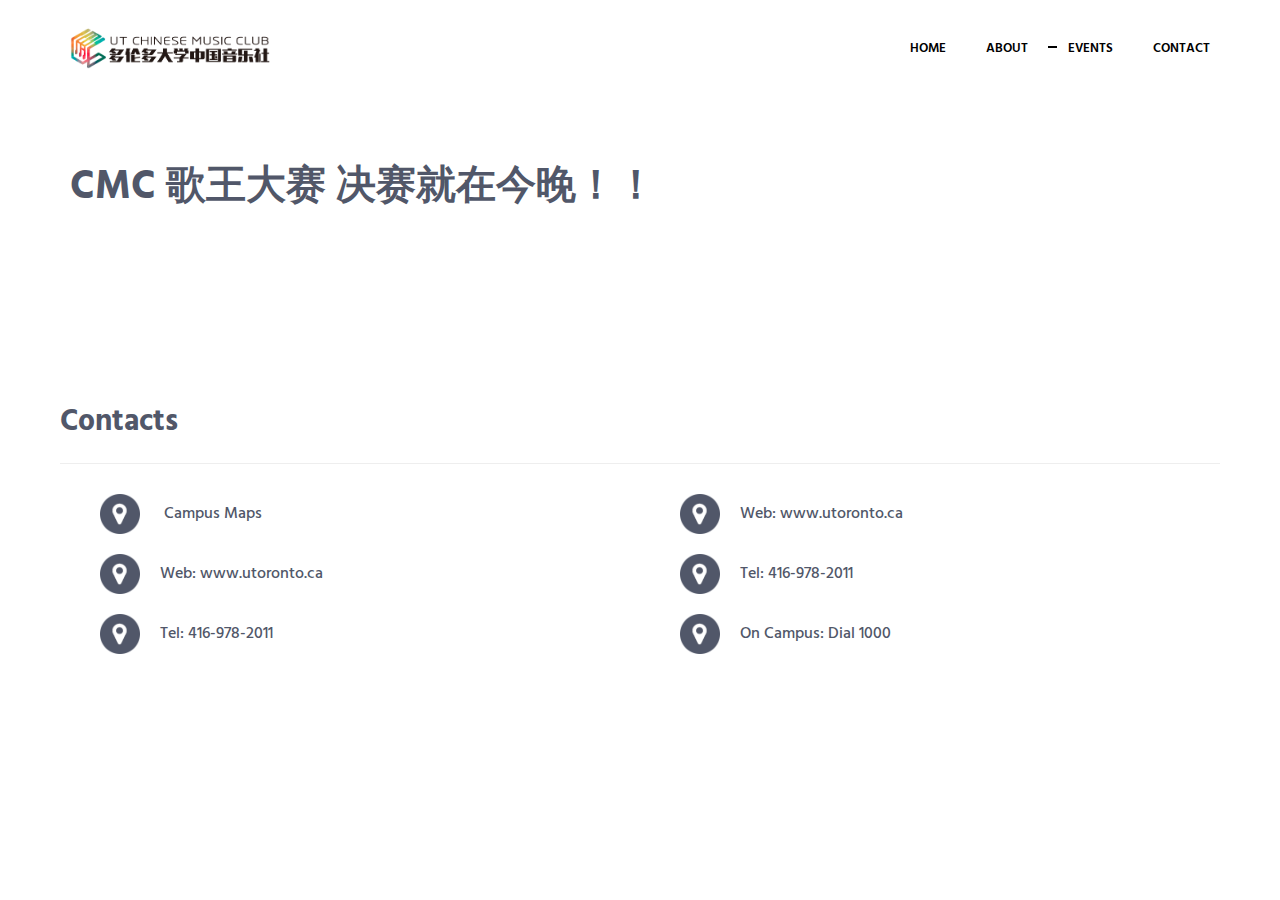
<file: eventDetail.html>
<!DOCTYPE html>
<html lang="en" class="no-js">
	<head>
		<meta charset="utf-8"/>
		<title>Chinese Music Club</title>
		<meta http-equiv="X-UA-Compatible" content="IE=edge">
        <meta content="width=device-width, initial-scale=1" name="viewport"/>
        <meta content="" name="description"/>
        <meta content="" name="author"/>

        <!-- GLOBAL MANDATORY STYLES -->
        <link href="http://fonts.googleapis.com/css?family=Hind:300,400,500,600,700" rel="stylesheet" type="text/css">
        <link href="vendor/simple-line-icons/simple-line-icons.min.css" rel="stylesheet" type="text/css"/>
        <link href="vendor/bootstrap/css/bootstrap.min.css" rel="stylesheet" type="text/css"/>

        <!-- PAGE LEVEL PLUGIN STYLES -->
        <link href="css/animate.css" rel="stylesheet">
        <link href="vendor/swiper/css/swiper.min.css" rel="stylesheet" type="text/css"/>

        <!-- THEME STYLES -->
        <link href="css/layout.css" rel="stylesheet" type="text/css"/>
        <link rel="stylesheet" href="css/audioplayer.css" />

        <!-- Favicon -->
        <link rel="shortcut icon" href="favicon.ico"/>


  </head>

	<body>
		<header class="header navbar-fixed-top">
				<!-- Navbar -->
				<nav class="navbar" role="navigation">
						<div class="container">
								<!-- Brand and toggle get grouped for better mobile display -->
								<div class="menu-container">
										<button type="button" class="navbar-toggle" data-toggle="collapse" data-target=".nav-collapse">
												<span class="sr-only">Toggle navigation</span>
												<span class="toggle-icon"></span>
										</button>

										<!-- Logo -->
										<div class="logo">
												<a class="logo-wrap" href="index.html">
														<img class="logo-img logo-img-main" src="images/logo.png" alt="Asentus Logo">
														<img class="logo-img logo-img-active" src="images/logo.png" alt="Asentus Logo">
												</a>
										</div>
										<!-- End Logo -->
								</div>

								<!-- Collect the nav links, forms, and other content for toggling -->
								<div class="collapse navbar-collapse nav-collapse">
										<div class="menu-container">
												<ul class="navbar-nav navbar-nav-right">
														<li class="nav-item"><a class="nav-item-child nav-item-hover " href="index.html">Home</a></li>
														<li class="nav-item"><a class="nav-item-child nav-item-hover" href="index.html">About</a></li>
														<li class="nav-item"><a class="nav-item-child nav-item-hover active">Events</a></li>
														<li class="nav-item"><a class="nav-item-child nav-item-hover" href="#ContactRedirect">Contact</a></li>
												</ul>
										</div>
								</div>
								<!-- End Navbar Collapse -->
						</div>
				</nav>
				<!-- Navbar -->
		</header>
		<!--========== END HEADER ==========-->

		<div class="content-lg container" >
			<h1>CMC 歌王大赛 决赛就在今晚！！</h1>
		</div>

	<!-- Contacts -->

				<div id="ContactRedirect" class="contacts" >
					<a name="contact"></a>
							<p><h2>Contacts</h2><hr>
								<div class="contacts-block" id="contacts-left">
								<ul><li class="contacts-address"><img src="img/widgets/gmap-pin.png">
									<a href="http://map.utoronto.ca/" title="Campus Maps">Campus Maps</a></li>
									<li> <img src="img/widgets/gmap-pin.png"><a href="/" title="U of T Homepage">Web: www.utoronto.ca </a></li>
									<li> <img src="img/widgets/gmap-pin.png">Tel: 416-978-2011</li>
								</ul>
								</div>
							<div class="contacts-block" id="contacts-left">
								<ul><li> <img src="img/widgets/gmap-pin.png"><a href="/" title="U of T Homepage">Web: www.utoronto.ca </a></li>
									<li> <img src="img/widgets/gmap-pin.png">Tel: 416-978-2011</li>
									<li> <img src="img/widgets/gmap-pin.png">On Campus: Dial 1000</li>
								</ul>
							</div>
				</div>
	<!-- End Contacts -->



	</body>
</file>
<file: css/layout.css>
@charset "UTF-8";
/*----------------------------------------------------------------------

	MASTER STYLESHEET

	Project:        Metronic "Asentus" Frontend Freebie - Responsive HTML Template Based On Twitter Bootstrap 3.3.4
	Version:        1.0
	Author:         KeenThemes
	Primary use:    Corporate, Business Themes.
	Email:			support@keenthemes.com
	Follow: 		http://www.twitter.com/keenthemes
	Like: 			http://www.facebook.com/keenthemes
	Website:		http://www.keenthemes.com
	Premium:		Premium Metronic Admin Theme: http://themeforest.net/item/metronic-responsive-admin-dashboard-template/4021469?ref=keenthemes

-----------------------------------------------------------------------*/
/* eg: @include user-select(none); */
/* eg: @include rotate(45deg); */
/* eg: @include translate3d(0,0,0); */
/* eg: @include border-radius(3px); */
/*------------------------------------------------------------------
  	[The "base.scss" contains basic default element styles
  		(colors, typography, margins & padding).]
------------------------------------------------------------------*/
@import url("http://fonts.googleapis.com/css?family=Lato:100,300,400,700,900,400italic");

html {
  overflow-x: hidden;
}

html, html a, body {
  -webkit-font-smoothing: antialiased;
}

body {
  font-family: Hind, sans-serif;
}

p {
  font-size: 15px;
  font-weight: 400;
  font-family: Hind, sans-serif;
  color: #a6a7aa;
  line-height: 1.4;
  margin-bottom: 15px;
}

em,
li,
li a {
  font-size: 16px;
  font-weight: 500;
  font-family: Hind, sans-serif;
  color: #515769;
}

a {
  font-family: Hind, sans-serif;
  color: #81848f;
  outline: 0;
}

a:focus, a:hover, a:active {
  outline: 0;
  color: #999caa;
  text-decoration: none;
}

.link {
  position: relative;
  font-size: 13px;
  font-weight: 600;
  font-family: Hind, sans-serif;
  text-transform: uppercase;
}

.link:after {
  position: absolute;
  top: 8px;
  right: -15px;
  width: 9px;
  height: 2px;
  background: #17bed2;
  content: " ";
}

span {
  font-size: 14px;
  font-weight: 400;
  font-family: Hind, sans-serif;
  color:  #FFFFFF;
}

h1, h2, h3, h4, h5, h6 {
  font-weight: 700;
  font-family: Hind, sans-serif;
  color: #515769;
  line-height: 1.4;
  margin: 0 0 15px;
}

h1 > a, h2 > a, h3 > a, h4 > a, h5 > a, h6 > a {
  color: #515769;
}

h1 > a:hover, h2 > a:hover, h3 > a:hover, h4 > a:hover, h5 > a:hover, h6 > a:hover {
  color: #999caa;
  text-decoration: none;
}

h1 > a:focus, h2 > a:focus, h3 > a:focus, h4 > a:focus, h5 > a:focus, h6 > a:focus {
  text-decoration: none;
}

h1 {
  font-size: 40px;
}

h2 {
  font-size: 30px;
}

h3 {
  font-size: 22px;
}

h4 {
  font-size: 22px;
}

::selection {
  color: #fff;
  background: #17bed2;
  text-shadow: none;
}

::-webkit-selection {
  color: #fff;
  background: #17bed2;
  text-shadow: none;
}

::-moz-selection {
  color: #fff;
  background: #17bed2;
  text-shadow: none;
}

:active,
:focus {
  outline: none;
}

/* Section Seperator */
.section-seperator {
  border-bottom: 1px solid #edf0f2;
}

/* Content Wrapper Link */
.content-wrapper-link {
  position: absolute;
  top: 0;
  left: 0;
  right: 0;
  bottom: 0;
  display: block;
  z-index: 3;
  text-decoration: none;
}

/*------------------------------------------------------------------
  	[Blockquote]
------------------------------------------------------------------*/
.blockquote {
  position: relative;
  font-size: 17px;
  font-weight: 400;
  font-family: Hind, sans-serif;
  color: #a6a7aa;
  line-height: 1.4;
  border-left: none;
  margin-left: 20px;
}

.blockquote:before {
  position: absolute;
  top: 0;
  left: -20px;
  font-size: 60px;
  display: inline-block;
  color: #17bed2;
  content: '“';
}

/*------------------------------------------------------------------
  	[Button]
------------------------------------------------------------------*/
.btn-theme {
  position: relative;
  display: inline-block;
  line-height: 1.4;
  text-align: center;
  background-image: none;
  border-style: solid;
  white-space: nowrap;
  vertical-align: middle;
  -ms-touch-action: manipulation;
  touch-action: manipulation;
  cursor: pointer;
  -webkit-user-select: none;
  -moz-user-select: none;
  -ms-user-select: none;
  user-select: none;
}

.btn-theme:focus, .btn-theme:active:focus, .btn-theme.active:focus, .btn-theme.focus, .btn-theme:active.focus, .btn-theme.active.focus {
  outline: none;
}

.btn-theme:hover {
  transition-duration: 300ms;
  transition-property: all;
  transition-timing-function: cubic-bezier(0.7, 1, 0.7, 1);
}

.btn-theme:hover, .btn-theme:focus, .btn-theme.focus {
  text-decoration: none;
}

.btn-theme:active, .btn-theme.active {
  background-image: none;
  outline: 0;
}

.btn-theme.disabled, .btn-theme[disabled],
fieldset[disabled] .btn-theme {
  cursor: not-allowed;
  box-shadow: none;
  opacity: .65;
  pointer-events: none;
}

.btn-white-brd {
  color: #fff;
  background: transparent;
  border-color: rgba(255, 255, 255, 0.3);
  border-width: 1px;
}

.btn-white-brd:hover, .btn-white-brd:focus, .btn-white-brd.focus {
  color: #515769;
  background: #fff;
  border-color: transparent;
}

.btn-default-bg {
  color: #515769;
  background: #f3f4f5;
  border-color: transparent;
  border-width: 0;
}

.btn-default-bg:hover, .btn-default-bg:focus, .btn-default-bg.focus {
  color: #fff;
  background: #17bed2;
  border-color: transparent;
}

.btn-base-bg {
  color: #fff;
  background: #17bed2;
  border-color: transparent;
  border-width: 0;
}

.btn-base-bg:hover, .btn-base-bg:focus, .btn-base-bg.focus {
  color: #fff;
  background: #63cbd7;
  border-color: transparent;
}

.btn-theme-sm {
  font-size: 13px;
  font-weight: 600;
  padding: 15px 30px;
}

/*------------------------------------------------------------------
  	[Pricing]
------------------------------------------------------------------*/
.pricing {
  padding: 70px 45px;
  background: #fff;
  margin-top: 50px;
}

@media (max-width: 768px) {
  .pricing {
    margin-top: 0;
  }
}

.pricing.pricing-active {
  padding-top: 110px;
  padding-bottom: 110px;
  margin-top: 10px;
}

@media (max-width: 768px) {
  .pricing.pricing-active {
    margin-top: 0;
  }
}

.pricing .pricing-icon {
  display: block;
  font-size: 30px;
  color: #999caa;
  margin-bottom: 30px;
}

.pricing .pricing-list-item {
  position: relative;
  font-size: 13px;
  color: #81848f;
  padding-left: 20px;
  margin-bottom: 10px;
}

.pricing .pricing-list-item:before {
  position: absolute;
  top: 7px;
  left: 0;
  width: 9px;
  height: 2px;
  background: #17bed2;
  content: " ";
  margin-right: 10px;
}

/*------------------------------------------------------------------
  	[Promo Section]
------------------------------------------------------------------*/
@media (max-width: 991px) {
  .promo-section .promo-section-col {
    padding-top: 100px;
    padding-bottom: 100px;
  }
}

@media (min-width: 992px) {
  .promo-section {
    position: relative;
    height: 400px;
  }
  .promo-section .promo-section-col {
    width: 45%;
  }
  .promo-section .promo-section-img-left {
    position: absolute;
    top: 0;
    right: 50%;
  }
  .promo-section .promo-section-img-right {
    position: absolute;
    top: 0;
    left: 50%;
  }
  .promo-section .ver-center {
    display: table;
    height: 400px;
  }
  .promo-section .ver-center-aligned {
    display: table-cell;
    vertical-align: middle;
  }
}

/*------------------------------------------------------------------
  	[Service]
------------------------------------------------------------------*/
.service {
  background: #fff;
  padding: 50px;
}

.service .service-element,
.service .service-info {
  -webkit-transform: translate3d(0, 0, 0);
  -moz-transform: translate3d(0, 0, 0);
  transform: translate3d(0, 0, 0);
  transition-duration: 300ms;
  transition-property: all;
  transition-timing-function: cubic-bezier(0.7, 1, 0.7, 1);
}

.service .service-icon {
  display: block;
  font-size: 30px;
  color: #999caa;
  margin-bottom: 30px;
}

.service:hover .service-element {
  opacity: 0;
  -webkit-transform: translate3d(0, -100%, 0);
  -moz-transform: translate3d(0, -100%, 0);
  transform: translate3d(0, -100%, 0);
  transition-duration: 300ms;
  transition-property: all;
  transition-timing-function: cubic-bezier(0.7, 1, 0.7, 1);
}

.service:hover .service-info {
  -webkit-transform: translate3d(0, -30%, 0);
  -moz-transform: translate3d(0, -30%, 0);
  transform: translate3d(0, -30%, 0);
  transition-duration: 300ms;
  transition-property: all;
  transition-timing-function: cubic-bezier(0.7, 1, 0.7, 1);
}

/*------------------------------------------------------------------
  	[Work]
------------------------------------------------------------------*/
.work {
  position: relative;
}

.work .work-overlay {
  position: relative;
}

.work .work-overlay:before {
  position: absolute;
  top: 0;
  left: 0;
  width: 100%;
  height: 100%;
  background: transparent;
  content: " ";
  transition-duration: 300ms;
  transition-property: all;
  transition-timing-function: cubic-bezier(0.7, 1, 0.7, 1);
}

.work .work-content {
  position: absolute;
  left: 0;
  bottom: 0;
  opacity: 0;
  padding: 25px;
  -webkit-transform: translate3d(0, 20px, 0);
  -moz-transform: translate3d(0, 20px, 0);
  transform: translate3d(0, 20px, 0);
  transition-duration: 300ms;
  transition-property: all;
  transition-timing-function: cubic-bezier(0.7, 1, 0.7, 1);
}

.work:hover .work-overlay:before {
  background: rgba(0, 0, 0, 0.5);
  transition-duration: 300ms;
  transition-property: all;
  transition-timing-function: cubic-bezier(0.7, 1, 0.7, 1);
}

.work:hover .work-content {
  opacity: 1;
  -webkit-transform: translate3d(0, 0, 0);
  -moz-transform: translate3d(0, 0, 0);
  transform: translate3d(0, 0, 0);
  transition-duration: 300ms;
  transition-property: all;
  transition-timing-function: cubic-bezier(0.7, 1, 0.7, 1);
}

/*------------------------------------------------------------------
  	[Footer]
------------------------------------------------------------------*/
.footer {
  background: url(../img/1920x1080/03.jpg) no-repeat;
  background-size: cover;
  background-position: center center;
}

.footer .footer-seperator {
  border-bottom: 1px solid rgba(255, 255, 255, 0.2);
}

.footer .footer-list {
  margin-bottom: 0;
}

.footer .footer-list-item {
  color: #cbd3e1;
  margin-bottom: 25px;
}

.footer .footer-list-link {
  color: #cbd3e1;
}

.footer .footer-list-link:hover {
  color: #fff;
}

.footer .footer-input {
  background: rgba(0, 0, 0, 0.15);
}

.footer .footer-logo {
  width: 85px;
  height: auto;
}

/*------------------------------------------------------------------
  	[Header]
------------------------------------------------------------------*/
/* Fixed Top */
.navbar-fixed-top .navbar-collapse {
  max-height: 100%;
}
.header {
  background: #fff;
}
/* Navbar */
.header .navbar {
  margin-bottom: 0;
  border-bottom: 1px solid rgba(255, 255, 255, 0.2);
  transition-duration: 300ms;
  transition-property: all;
  transition-timing-function: cubic-bezier(0.7, 1, 0.7, 1);
}

/* Navbar Toggle */
.header .navbar-toggle {
  width: 25px;
  height: 25px;
  border: none;
  padding: 0;
  margin: 35px 0;
}

.header .navbar-toggle .toggle-icon {
  position: relative;
  width: 21px;
  height: 1px;
  display: inline-block;
  background: #515769;
  transition-duration: 300ms;
  transition-property: all;
  transition-timing-function: cubic-bezier(0.7, 1, 0.7, 1);
}

.header .navbar-toggle .toggle-icon:before, .header .navbar-toggle .toggle-icon:after {
  position: absolute;
  left: 0;
  background: #515769;
  content: " ";
}

.header .navbar-toggle .toggle-icon:before {
  width: 10px;
  height: 1px;
  bottom: 10px;
  -webkit-transform: rotate(0);
  -moz-transform: rotate(0);
  transform: rotate(0);
  transition-duration: 300ms;
  transition-property: all;
  transition-timing-function: cubic-bezier(0.7, 1, 0.7, 1);
}

.header .navbar-toggle .toggle-icon:after {
  width: 16px;
  height: 1px;
  top: -5px;
  -webkit-transform: rotate(0);
  -moz-transform: rotate(0);
  transform: rotate(0);
  transition-duration: 300ms;
  transition-property: all;
  transition-timing-function: cubic-bezier(0.7, 1, 0.7, 1);
}

.header .navbar-toggle:hover .toggle-icon {
  background: #000;
  transition-duration: 300ms;
  transition-property: all;
  transition-timing-function: cubic-bezier(0.7, 1, 0.7, 1);
}

.header .navbar-toggle:hover .toggle-icon:before, .header .navbar-toggle:hover .toggle-icon:after {
  width: 21px;
  height: 1px;
  background: #000;
  transition-duration: 300ms;
  transition-property: all;
  transition-timing-function: cubic-bezier(0.7, 1, 0.7, 1);
}

.header .navbar-toggle:hover .toggle-icon.is-clicked {
  background: rgba(81, 87, 105, 0);
}

/* Navbar Logo */
.header .logo {
  width: 100px;
  height: 100px;
  float: left;
  max-height: 95px;
  line-height: 65px;
}

.header .logo-wrap {
  display: inline-block;
  padding: 15px 0;
}

.header .logo-wrap:focus, .header .logo-wrap:hover {
  text-decoration: none;
}

.header .logo-img {
  display: inline-block;
  width:200%;
  height: auto;
  max-width: 200%;
  max-height: 200%;
  vertical-align: middle;
}

.header .logo-img-main {
  display: inline-block;
  transition-duration: 400ms;
  transition-property: all;
  transition-timing-function: cubic-bezier(0.7, 1, 0.7, 1);
}

.header .logo-img-active {
  display: none;
  transition-duration: 400ms;
  transition-property: all;
  transition-timing-function: cubic-bezier(0.7, 1, 0.7, 1);
}

/* Navbar */
.header .navbar-nav {
  padding-left: 0;
  margin-bottom: 0;
  list-style: none;
}

/* Nav */
.header .nav-item {
  position: relative;
  display: block;
}

.header .nav-item:last-child .nav-item-child {
  padding-right: 0;
}

.header .nav-item .nav-item-hover.active:after {
  opacity: 1;
  transition-duration: 400ms;
  transition-property: all;
  transition-timing-function: cubic-bezier(0.7, 1, 0.7, 1);
}

.header .nav-item:hover .nav-item-hover:after {
  opacity: 1;
  transition-duration: 400ms;
  transition-property: all;
  transition-timing-function: cubic-bezier(0.7, 1, 0.7, 1);
}

.header .nav-item-child {
  position: relative;
  display: block;
  font-size: 13px;
  font-weight: 600;
  font-family: Hind, sans-serif;
  color: #000;
  text-transform: uppercase;
  line-height: 55px;
  padding: 20px;
  transition-duration: 300ms;
  transition-property: all;
  transition-timing-function: cubic-bezier(0.7, 1, 0.7, 1);
}

.header .nav-item-hover {
  position: relative;
}

.header .nav-item-hover:after {
  position: absolute;
  top: 45px;
  left: 0;
  width: 9px;
  height: 2px;
  background: #000;
  opacity: 0;
  content: " ";
  transition-duration: 400ms;
  transition-property: all;
  transition-timing-function: cubic-bezier(0.7, 1, 0.7, 1);
}

/* Media Queries below 991px */
@media (max-width: 991px) {
  /* Bootstrap collapse of navigation with a maximum width: 991px
    (Change it to any breakpoint you want to be collapsed) */
  .header {
    background: #fff;
  }
  .header .navbar-toggle {
    display: block;
  }
  .header .navbar-collapse.collapse {
    display: none !important;
  }
  .header .navbar-collapse.collapse.in {
    display: block !important;
  }
  .header .nav-collapse {
    padding-left: 0;
    padding-right: 0;
  }
  .header .navbar-nav {
    margin: 0;
    float: none;
  }
  .header .navbar-nav .nav-item {
    float: none;
  }
  /* Menu Container */
  .header .menu-container:before, .header .menu-container:after {
    content: " ";
    display: table;
  }
  .header .menu-container:after {
    clear: both;
  }
  /* Logo */
  .header .logo .logo-img-main {
    display: none;
  }
  .header .logo .logo-img-active {
    display: inline-block;
  }
  /* Navbar Nav */
  .header .nav-item-child {
    color: #515769;
    line-height: 1.4;
    padding: 12px 12px 12px 15px;
  }
  .header .nav-item-hover:after {
    position: absolute;
    top: 19px;
  }
}

/* Media Queries below 767px */
@media (max-width: 767px) {
  /* Menu Container */
  .header .menu-container {
    padding-left: 15px;
    padding-right: 15px;
    margin-left: 0;
    margin-right: 0;
  }
  .header .navbar > .container {
    width: auto;
    padding-left: 0;
    padding-right: 0;
    margin-left: 0;
    margin-right: 0;
  }
  .header .navbar > .container > .nav-collapse {
    padding-left: 0;
    padding-right: 0;
    margin-left: 0;
    margin-right: 0;
  }
}

/* Media Queries above 992px */
@media (min-width: 992px) {
  /* Navbar */
  .header .navbar-nav-right {
    float: right;
  }
}

/* Page On Scroll */
@media (min-width: 992px) {
  .page-on-scroll .header .navbar {
    background: #fff;
    border-bottom-color: #f0f0f0;
    transition-duration: 300ms;
    transition-property: all;
    transition-timing-function: cubic-bezier(0.7, 1, 0.7, 1);
  }
  .page-on-scroll .header .logo-img-main {
    display: none;
    transition-duration: 400ms;
    transition-property: all;
    transition-timing-function: cubic-bezier(0.7, 1, 0.7, 1);
  }
  .page-on-scroll .header .logo-img-active {
    display: inline-block;
    transition-duration: 400ms;
    transition-property: all;
    transition-timing-function: cubic-bezier(0.7, 1, 0.7, 1);
  }
  .page-on-scroll .header .nav-item-child {
    color: #515769;
    transition-duration: 300ms;
    transition-property: all;
    transition-timing-function: cubic-bezier(0.7, 1, 0.7, 1);
  }
}

/*------------------------------------------------------------------
  	[Contact]
------------------------------------------------------------------*/
.contact-list > li {
  font-size: 13px;
  color: #81848f;
  margin-bottom: 10px;
}

/*--------------------------------------------------
    [Back To Top Theme Button]
----------------------------------------------------*/
.back-to-top {
  position: fixed;
  right: 10px;
  bottom: 10px;
  display: inline-block;
  z-index: 9;
  width: 40px;
  height: 40px;
  font-size: 11px;
  font-weight: 400;
  color: #fff;
  text-align: center;
  line-height: 3;
  letter-spacing: 1px;
  text-transform: uppercase;
  background: #515769;
  border-radius: 3px;
  visibility: hidden;
  opacity: 0;
  padding: 5px;
  -webkit-transform: translate3d(0, 50px, 0);
  -moz-transform: translate3d(0, 50px, 0);
  transform: translate3d(0, 50px, 0);
  transition-duration: 300ms;
  transition-property: all;
  transition-timing-function: cubic-bezier(0.7, 1, 0.7, 1);
}

.back-to-top:hover {
  color: #fff;
  transition-duration: 300ms;
  transition-property: all;
  transition-timing-function: cubic-bezier(0.7, 1, 0.7, 1);
}

.back-to-top:focus, .back-to-top:hover {
  text-decoration: none;
}

/* The Button Becomes Visible */
.back-to-top.back-to-top-is-visible {
  visibility: visible;
  opacity: .6;
  -webkit-transform: translate3d(0, 0, 0);
  -moz-transform: translate3d(0, 0, 0);
  transform: translate3d(0, 0, 0);
  transition-duration: 300ms;
  transition-property: all;
  transition-timing-function: cubic-bezier(0.7, 1, 0.7, 1);
}

.back-to-top.back-to-top-is-visible:hover {
  opacity: 1;
  transition-duration: 300ms;
  transition-property: all;
  transition-timing-function: cubic-bezier(0.7, 1, 0.7, 1);
}

/* If the user keeps scrolling down, the button is out of focus and becomes less visible */
.back-to-top.back-to-top-fade-out {
  opacity: .4;
}

.back-to-top.back-to-top-fade-out:hover {
  opacity: 1;
  transition-duration: 300ms;
  transition-property: all;
  transition-timing-function: cubic-bezier(0.7, 1, 0.7, 1);
}

/*------------------------------------------------------------------
  	[Form Control]
------------------------------------------------------------------*/
.form-control {
  height: 50px;
  font-size: 14px;
  font-weight: 400;
  color: #a6a7aa;
  background: #fafafa;
  border: none;
  box-shadow: none;
  border-radius: 0;
  padding-left: 15px;
}

.form-control::-moz-placeholder {
  color: #a6a7aa;
}

.form-control:-ms-input-placeholder {
  color: #a6a7aa;
}

.form-control::-webkit-input-placeholder {
  color: #a6a7aa;
}

.form-control:focus {
  color: #515769;
  box-shadow: none;
}

.form-control:focus::-moz-placeholder {
  color: #515769;
}

.form-control:focus:-ms-input-placeholder {
  color: #515769;
}

.form-control:focus::-webkit-input-placeholder {
  color: #515769;
}

/*------------------------------------------------------------------
    [Full Screen Carousel]
------------------------------------------------------------------*/
.full-screen {
  background-size: cover;
  background-position: center;
  background-repeat: no-repeat;
}

/*------------------------------------------------------------------
    [Carousel]
------------------------------------------------------------------*/
.carousel-indicators {
  left: auto;
  width: auto;
  padding-left: 0;
  margin-left: 0;
}

.carousel-centered {
  position: absolute;
  top: 50%;
  -webkit-transform: translate3d(0, -50%, 0);
  -moz-transform: translate3d(0, -50%, 0);
  transform: translate3d(0, -50%, 0);
}

.carousel-title {
  font-size: 80px;
  font-weight: 700;
  color: #fff;
  line-height: 1.1;
  text-transform: uppercase;
}

@media (max-width: 768px) {
  .carousel-title {
    font-size: 60px;
  }
}

/*----------------------------------
  Custome Style of Info Window
------------------------------------*/
/* White background and box outline */
.gm-style > div:first-child > div + div > div:last-child > div > div:first-child > div {
  background-color: #fff !important;
  box-shadow: none !important;
}

/* Arrow colour */
.gm-style > div:first-child > div + div > div:last-child > div > div:first-child > div > div > div {
  background-color: #fff !important;
  box-shadow: none !important;
}

.gm-style > div:first-child > div + div > div:last-child > div > div:first-child > div:first-child {
  display: none;
}

/* Let's remove image icon inside close button */
.gm-style > div:first-child > div + div > div:last-child > div > div:last-child > img {
  display: none;
}

/* New arrow style */
.gm-style > div:first-child > div + div > div:last-child > div > div:last-child {
  overflow: inherit !important;
}

.gm-style > div:first-child > div + div > div:last-child > div > div:last-child:after {
  position: absolute;
  top: 0;
  right: 0;
  font-size: 15px;
  font-family: Simple-Line-Icons;
  color: #515769;
  content: "\e082";
}

/* Positioning of infowindow */
.gm-style-iw {
  top: 22px !important;
  left: 22px !important;
}

/*--------------------------------------------------
    [Masonry Grid]
----------------------------------------------------*/
.masonry-grid {
  position: relative;
  margin: 0 -2px;
}

.masonry-grid:before, .masonry-grid:after {
  content: " ";
  display: table;
}

.masonry-grid:after {
  clear: both;
}

.masonry-grid .masonry-grid-item {
  display: block;
  float: left;
  vertical-align: top;
  padding: 0 2px;
  margin-bottom: 4px;
}

.masonry-grid .masonry-grid-item.col-12 {
  width: 100%;
}

.masonry-grid .masonry-grid-item.col-11 {
  width: 91.66666667%;
}

.masonry-grid .masonry-grid-item.col-10 {
  width: 83.33333333%;
}

.masonry-grid .masonry-grid-item.col-9 {
  width: 75%;
}

.masonry-grid .masonry-grid-item.col-8 {
  width: 66.66666667%;
}

.masonry-grid .masonry-grid-item.col-7 {
  width: 58.33333333%;
}

.masonry-grid .masonry-grid-item.col-6 {
  width: 50%;
}

.masonry-grid .masonry-grid-item.col-5 {
  width: 41.66666667%;
}

.masonry-grid .masonry-grid-item.col-4 {
  width: 33.33333333%;
}

.masonry-grid .masonry-grid-item.col-3 {
  width: 25%;
}

.masonry-grid .masonry-grid-item.col-2 {
  width: 16.66666667%;
}

.masonry-grid .masonry-grid-item.col-1 {
  width: 8.33333333%;
}

/* Media Queries below 768px */
@media (max-width: 768px) {
  .masonry-grid .masonry-grid-item {
    width: 50%;
  }
  .masonry-grid .masonry-grid-item.col-12, .masonry-grid .masonry-grid-item.col-11, .masonry-grid .masonry-grid-item.col-10, .masonry-grid .masonry-grid-item.col-9, .masonry-grid .masonry-grid-item.col-8, .masonry-grid .masonry-grid-item.col-7, .masonry-grid .masonry-grid-item.col-6, .masonry-grid .masonry-grid-item.col-5, .masonry-grid .masonry-grid-item.col-4, .masonry-grid .masonry-grid-item.col-3, .masonry-grid .masonry-grid-item.col-2, .masonry-grid .masonry-grid-item.col-1 {
    width: 50%;
  }
}

/* Media Queries below 600px */
@media (max-width: 600px) {
  .masonry-grid .masonry-grid-item {
    width: 100%;
  }
  .masonry-grid .masonry-grid-item.col-12, .masonry-grid .masonry-grid-item.col-11, .masonry-grid .masonry-grid-item.col-10, .masonry-grid .masonry-grid-item.col-9, .masonry-grid .masonry-grid-item.col-8, .masonry-grid .masonry-grid-item.col-7, .masonry-grid .masonry-grid-item.col-6, .masonry-grid .masonry-grid-item.col-5, .masonry-grid .masonry-grid-item.col-4, .masonry-grid .masonry-grid-item.col-3, .masonry-grid .masonry-grid-item.col-2, .masonry-grid .masonry-grid-item.col-1 {
    width: 100%;
  }
}

/*------------------------------------------------------------------
    [Swiper Slider]
------------------------------------------------------------------*/
.swiper-slider {
  position: relative;
  width: 100%;
  height: 100%;
  overflow: hidden;
}

.swiper-clients-img {
  display: block;
  width: 190px;
  height: auto;
  margin: 0 auto;
  opacity: 1;
  cursor: pointer;
  transition-duration: 200ms;
  transition-property: all;
  transition-timing-function: cubic-bezier(0.7, 1, 0.7, 1);
}

.swiper-clients-img:hover {
  opacity: .8;
  transition-duration: 200ms;
  transition-property: all;
  transition-timing-function: cubic-bezier(0.7, 1, 0.7, 1);
}

/*------------------------------------------------------------------
  	[Text Colors]
------------------------------------------------------------------*/
.color-base {
  color: #17bed2;
}

.color-white {
  color: #fff;
}

.color-heading {
  color: #515769;
}

.color-subtitle {
  color: #a6a7aa;
}

.color-link {
  color: #81848f;
}

.color-link-hover {
  color: #999caa;
}

.color-sky-light {
  color: #fafafa;
}

/*------------------------------------------------------------------
  	[Background Colors]
------------------------------------------------------------------*/
.bg-color-base {
  background: #17bed2;
}

.bg-color-white {
  background: #fff;
}

.bg-color-heading {
  background: #515769;
}

.bg-color-subtitle {
  background: #a6a7aa;
}

.bg-color-link {
  background: #81848f;
}

.bg-color-link-hover {
  background: #999caa;
}

.bg-color-sky-light {
  background: #fafafa;
}

/*------------------------------------------------------------------
    [Row]
------------------------------------------------------------------*/
.row-space-1 {
  margin-right: -1px;
  margin-left: -1px;
}

.row-space-1 > [class*="col-"] {
  padding-left: 1px;
  padding-right: 1px;
}

/*------------------------------------------------------------------
  	[Content]
------------------------------------------------------------------*/
.content {
  padding-top: 40px;
  padding-bottom: 40px;
}

.content-sm {
  padding-top: 60px;
  padding-bottom: 60px;
}

.content-md {
  padding-top: 80px;
  padding-bottom: 80px;
}

.content-lg {
  padding-top: 100px;
  padding-bottom: 100px;
}

.contacts {
  padding-left: 50px;
  padding-right: 50px;
  margin-bottom: 100px;

}

.contacts-block {
   float: left;
   padding-right:50px;
   width:400px;
}

.contacts-block ul{
  list-style-type: none;
}


/*------------------------------------------------------------------
    [Parallax Content]
------------------------------------------------------------------*/
.parallax-content {
  padding-top: 220px;
  padding-bottom: 120px;
}

/*------------------------------------------------------------------
    [Full Width]
------------------------------------------------------------------*/
.full-width {
  width: 100%;
  height: auto;
}

/*------------------------------------------------------------------
    [Container Full Width]
------------------------------------------------------------------*/
.container-full-width {
  width: 100%;
}

.container-full-width:before, .container-full-width:after {
  content: " ";
  display: table;
}

.container-full-width:after {
  clear: both;
}

/*------------------------------------------------------------------
    [Overflow]
------------------------------------------------------------------*/
.overflow-h {
  overflow: hidden;
}

/*--------------------------------------------------
    [Font Weight]
----------------------------------------------------*/
.fweight-300 {
  font-weight: 300 !important;
}

.fweight-400 {
  font-weight: 400 !important;
}

.fweight-500 {
  font-weight: 500 !important;
}

.fweight-600 {
  font-weight: 600 !important;
}

.fweight-700 {
  font-weight: 700 !important;
}

/*------------------------------------------------------------------
    [Left margin]
------------------------------------------------------------------*/
.margin-l-0 {
  margin-left: 0 !important;
}

.margin-l-5 {
  margin-left: 5px !important;
}

.margin-l-10 {
  margin-left: 10px !important;
}

.margin-l-20 {
  margin-left: 20px !important;
}

/*------------------------------------------------------------------
    [Right margin]
------------------------------------------------------------------*/
.margin-r-0 {
  margin-right: 0 !important;
}

.margin-r-5 {
  margin-right: 5px !important;
}

.margin-r-10 {
  margin-right: 10px !important;
}

.margin-r-20 {
  margin-right: 20px !important;
}

/*------------------------------------------------------------------
    [Bottom margin]
------------------------------------------------------------------*/
.margin-b-0 {
  margin-bottom: 0 !important;
}

.margin-b-2 {
  margin-bottom: 2px !important;
}

.margin-b-5 {
  margin-bottom: 5px !important;
}

.margin-b-10 {
  margin-bottom: 10px !important;
}

.margin-b-20 {
  margin-bottom: 20px !important;
}

.margin-b-30 {
  margin-bottom: 30px !important;
}

.margin-b-40 {
  margin-bottom: 40px !important;
}

.margin-b-50 {
  margin-bottom: 50px !important;
}

.margin-b-60 {
  margin-bottom: 60px !important;
}

.margin-b-70 {
  margin-bottom: 70px !important;
}

.margin-b-80 {
  margin-bottom: 80px !important;
}

.margin-b-90 {
  margin-bottom: 90px !important;
}

.margin-b-100 {
  margin-bottom: 100px !important;
}

/*------------------------------------------------------------------
    [Top margin below 992px]
------------------------------------------------------------------*/
@media (max-width: 992px) {
  .md-margin-b-0 {
    margin-bottom: 0 !important;
  }
  .md-margin-b-2 {
    margin-bottom: 2px !important;
  }
  .md-margin-b-5 {
    margin-bottom: 5px !important;
  }
  .md-margin-b-10 {
    margin-bottom: 10px !important;
  }
  .md-margin-b-20 {
    margin-bottom: 20px !important;
  }
  .md-margin-b-30 {
    margin-bottom: 30px !important;
  }
  .md-margin-b-40 {
    margin-bottom: 40px !important;
  }
  .md-margin-b-50 {
    margin-bottom: 50px !important;
  }
  .md-margin-b-60 {
    margin-bottom: 60px !important;
  }
  .md-margin-b-70 {
    margin-bottom: 70px !important;
  }
  .md-margin-b-80 {
    margin-bottom: 80px !important;
  }
  .md-margin-b-90 {
    margin-bottom: 90px !important;
  }
  .md-margin-b-100 {
    margin-bottom: 100px !important;
  }
}

/*------------------------------------------------------------------
    [Top margin below 768px]
------------------------------------------------------------------*/
@media (max-width: 768px) {
  .sm-margin-b-0 {
    margin-bottom: 0 !important;
  }
  .sm-margin-b-2 {
    margin-bottom: 2px !important;
  }
  .sm-margin-b-5 {
    margin-bottom: 5px !important;
  }
  .sm-margin-b-10 {
    margin-bottom: 10px !important;
  }
  .sm-margin-b-20 {
    margin-bottom: 20px !important;
  }
  .sm-margin-b-30 {
    margin-bottom: 30px !important;
  }
  .sm-margin-b-40 {
    margin-bottom: 40px !important;
  }
  .sm-margin-b-50 {
    margin-bottom: 50px !important;
  }
  .sm-margin-b-60 {
    margin-bottom: 60px !important;
  }
  .sm-margin-b-70 {
    margin-bottom: 70px !important;
  }
  .sm-margin-b-80 {
    margin-bottom: 80px !important;
  }
  .sm-margin-b-90 {
    margin-bottom: 90px !important;
  }
  .sm-margin-b-100 {
    margin-bottom: 100px !important;
  }
}

/*------------------------------------------------------------------
    [Top margin below 480px]
------------------------------------------------------------------*/
@media (max-width: 480px) {
  .xs-margin-b-0 {
    margin-bottom: 0 !important;
  }
  .xs-margin-b-2 {
    margin-bottom: 2px !important;
  }
  .xs-margin-b-5 {
    margin-bottom: 5px !important;
  }
  .xs-margin-b-10 {
    margin-bottom: 10px !important;
  }
  .xs-margin-b-20 {
    margin-bottom: 20px !important;
  }
  .xs-margin-b-30 {
    margin-bottom: 30px !important;
  }
  .xs-margin-b-40 {
    margin-bottom: 40px !important;
  }
  .xs-margin-b-50 {
    margin-bottom: 50px !important;
  }
  .xs-margin-b-60 {
    margin-bottom: 60px !important;
  }
  .xs-margin-b-70 {
    margin-bottom: 70px !important;
  }
  .xs-margin-b-80 {
    margin-bottom: 80px !important;
  }
  .xs-margin-b-90 {
    margin-bottom: 90px !important;
  }
  .xs-margin-b-100 {
    margin-bottom: 100px !important;
  }
}

/*--------------------------------------------------
    [Height]
----------------------------------------------------*/
.height-100 {
  height: 100px !important;
}

.height-200 {
  height: 200px !important;
}

.height-300 {
  height: 300px !important;
}

.height-400 {
  height: 400px !important;
}

#clockdiv{
  font-family: sans-serif;
  color: #fff;
  display: inline-block;
  font-weight: 100;
  text-align: center;
  font-size: 30px;
}

#clockdiv > div{
  padding: 10px;
  border-radius: 3px;
  background: #D3D3D3;
  display: inline-block;
}

#clockdiv div > span{
  padding: 15px;
  border-radius: 3px;
  background: #000;
  display: inline-block;
}

.smalltext{
  padding-top: 5px;
  font-size: 16px;
}

.clock{
  text-align: center;
  background: #FFF;
  font-family: sans-serif;
  font-weight: 100;
  margin-bottom: 100px;
}



/*--------------------------------------------------
    [Event Slider]
----------------------------------------------------*/

    
    body {
    padding: 60px 0px;
    // background-color: rgb(220, 220, 220);
  }
    
    .event-list {
    list-style: none;
    font-family: 'Lato', sans-serif;
    margin: 0px;
    padding: 0px;
    height: 300px;
    overflow: scroll;
  }
  .event-list > li {
    background-color: rgb(255, 255, 255);
    box-shadow: 0px 0px 5px rgb(51, 51, 51);
    box-shadow: 0px 0px 5px rgba(51, 51, 51, 0.7);
    padding: 0px;
    margin: 0px 0px 20px;
  }
  .event-list > li > time {
    display: inline-block;
    width: 100%;
    color: rgb(255, 255, 255);
    background-color:   #000000;
    padding: 5px;
    text-align: center;
    text-transform: uppercase;
  }
  .event-list > li:nth-child(even) > time {
    background-color:   #A9A9A9;
  }
  .event-list > li > time > span {
    display: none;
  }
  .event-list > li > time > .day {
    display: block;
    font-size: 50pt;
    font-weight: normal;
    line-height: 1;
  }
  .event-list > li time > .month {
    display: block;
    font-size: 24pt;
    font-weight: bold;
    line-height: 1;
  }
  .event-list > li > img {
    width: 100%;
  }
  .event-list > li > .info {
    padding-top: 5px;
    text-align: center;
  }
  .event-list > li > .info > .title {
    font-size: 17pt;
    font-weight: 700;
    margin: 0px;
  }
  .event-list > li > .info > .desc {
    font-size: 13pt;
    font-weight: 300;
    margin: 0px;
  }
  .event-list > li > .info > ul,
  .event-list > li > .social > ul {
    display: table;
    list-style: none;
    margin: 10px 0px 0px;
    padding: 0px;
    width: 100%;
    text-align: center;
  }
  .event-list > li > .social > ul {
    margin: 0px;
  }
  .event-list > li > .info > ul > li,
  .event-list > li > .social > ul > li {
    display: table-cell;
    cursor: pointer;
    color: rgb(30, 30, 30);
    font-size: 11pt;
    font-weight: 300;
        padding: 3px 0px;
  }
    .event-list > li > .info > ul > li > a {
    display: block;
    width: 100%;
    color: rgb(30, 30, 30);
    text-decoration: none;
  } 
    .event-list > li > .social > ul > li {    
        padding: 0px;
    }
    .event-list > li > .social > ul > li > a {
        padding: 3px 0px;
  } 
  .event-list > li > .info > ul > li:hover,
  .event-list > li > .social > ul > li:hover {
    color: rgb(30, 30, 30);
    background-color: rgb(200, 200, 200);
  }
  .facebook a,
  .instagram a,
  .weixin a {
    display: block;
    width: 100%;
    color: rgb(75, 110, 168) !important;
  }
  .instagram a {
    color: rgb(128,128,128) !important;
  }
  .weixin a {
    color: rgb(50,205,50) !important;
  }
  .facebook:hover a {
    color: rgb(255, 255, 255) !important;
    background-color: rgb(75, 110, 168) !important;
  }
  .instagram:hover a {
    color: rgb(255, 255, 255) !important;
    background-color: rgb(128,128,128) !important;
  }
  .weixin:hover a {
    color: rgb(255, 255, 255) !important;
    background-color: rgb(50,205,50) !important;
  }

  @media (min-width: 768px) {
    .event-list > li {
      position: relative;
      display: block;
      width: 100%;
      height: 120px;
      padding: 0px;
    }
    .event-list > li > time,
    .event-list > li > img  {
      display: inline-block;
    }
    .event-list > li > time,
    .event-list > li > img {
      width: 120px;
      float: left;
    }
    .event-list > li > .info {
      background-color: rgb(245, 245, 245);
      overflow: hidden;
    }
    .event-list > li > time,
    .event-list > li > img {
      width: 120px;
      height: 120px;
      padding: 0px;
      margin: 0px;
    }
    .event-list > li > .info {
      position: relative;
      height: 120px;
      text-align: left;
      padding-right: 40px;
    } 
    .event-list > li > .info > .title, 
    .event-list > li > .info > .desc {
      padding: 0px 10px;
    }
    .event-list > li > .info > ul {
      position: absolute;
      left: 0px;
      bottom: 0px;
    }
    .event-list > li > .social {
      position: absolute;
      top: 0px;
      right: 0px;
      display: block;
      width: 40px;
    }
        .event-list > li > .social > ul {
            border-left: 1px solid rgb(230, 230, 230);
        }
    .event-list > li > .social > ul > li {      
      display: block;
            padding: 0px;
    }
    .event-list > li > .social > ul > li > a {
      display: block;
      width: 40px;
      padding: 10px 0px 9px;
    }
  }


/*--------------------------------------------------
    [Contact]
----------------------------------------------------*/

.contacts{
  text-decoration:none;
  font-family: sans-serif;
  font-weight: 100;
  margin:70px 10px 70px 10px;
  line-height:60px;
}

.contacts img{
  margin-right: 20px;
}

.contacts img{
  width:40px;
  height:40px;
}

.contacts-left{
  float: left;
  position: relative;
}

.contacts-right{
  float: right;
  position: relative;

}


@media screen and (min-width: 750px) {

    .contacts::after {
        clear: both;
        content: '';
        display: table;
        height: 0;
        visibility: hidden;

    }

    .contacts #contacts-left{
        float: left;
    }

    .contacts #contacts-right{
    float: right;}

    /* Re-style here... */
    .contacts #contacts-left{width:50%;}
    .contacts #contacts-right{width:50%;}

}

/*--------------------------------------------------
    [EventDetail Page]
----------------------------------------------------*/
</file>
<file: css/audioplayer.css>
.audioplayer
{
	height: 2.5em; /* 40 */
	color: #fff;
	text-shadow: 1px 1px 0 #000;
	border: 1px solid #222;
	position: relative;
	z-index: 1;
	background: #333;
	background: -webkit-gradient( linear, left top, left bottom, from( #444 ), to( #222 ) );
	background: -webkit-linear-gradient( top, #444, #222 );
	background: -moz-linear-gradient( top, #444, #222 );
	background: -ms-radial-gradient( top, #444, #222 );
	background: -o-linear-gradient( top, #444, #222 );
	background: linear-gradient( top, #444, #222 );
	-webkit-box-shadow: inset 0 1px 0 rgba( 255, 255, 255, .15 ), 0 0 1.25em rgba( 0, 0, 0, .5 ); /* 20 */
	-moz-box-shadow: inset 0 1px 0 rgba( 255, 255, 255, .15 ), 0 0 1.25em rgba( 0, 0, 0, .5 ); /* 20 */
	box-shadow: inset 0 1px 0 rgba( 255, 255, 255, .15 ), 0 0 1.25em rgba( 0, 0, 0, .5 ); /* 20 */
	-webkit-border-radius: 2px;
	-moz-border-radius: 2px;
	border-radius: 2px;
}
	.audioplayer-mini
	{
		width: 2.5em; /* 40 */
		margin: 0 auto;
	}
	.audioplayer > div
	{
		position: absolute;
	}
	.audioplayer-playpause
	{
		width: 2.5em; /* 40 */
		height: 100%;
		text-align: left;
		text-indent: -9999px;
		cursor: pointer;
		z-index: 2;
		top: 0;
		left: 0;
	}
		.audioplayer:not(.audioplayer-mini) .audioplayer-playpause
		{
			border-right: 1px solid #555;
			border-right-color: rgba( 255, 255, 255, .1 );
		}
		.audioplayer-mini .audioplayer-playpause
		{
			width: 100%;
		}
		.audioplayer-playpause:hover,
		.audioplayer-playpause:focus
		{
			background-color: #222;
		}
		.audioplayer-playpause a
		{
			display: block;
		}
		.audioplayer:not(.audioplayer-playing) .audioplayer-playpause a
		{
			width: 0;
			height: 0;
			border: 0.5em solid transparent; /* 8 */
			border-right: none;
			border-left-color: #fff;
			content: '';
			position: absolute;
			top: 50%;
			left: 50%;
			margin: -0.5em 0 0 -0.25em; /* 8 4 */
		}
		.audioplayer-playing .audioplayer-playpause a
		{
			width: 0.75em; /* 12 */
			height: 0.75em; /* 12 */
			position: absolute;
			top: 50%;
			left: 50%;
			margin: -0.375em 0 0 -0.375em; /* 6 */
		}
			.audioplayer-playing .audioplayer-playpause a:before,
			.audioplayer-playing .audioplayer-playpause a:after
			{
				width: 40%;
				height: 100%;
				background-color: #fff;
				content: '';
				position: absolute;
				top: 0;
			}
			.audioplayer-playing .audioplayer-playpause a:before
			{
				left: 0;
			}
			.audioplayer-playing .audioplayer-playpause a:after
			{
				right: 0;
			}
	.audioplayer-time
	{
		width: 4.375em; /* 70 */
		height: 100%;
		line-height: 2.375em; /* 38 */
		text-align: center;
		z-index: 2;
		top: 0;
	}
		.audioplayer-time-current
		{
			border-left: 1px solid #111;
			border-left-color: rgba( 0, 0, 0, .25 );
			left: 2.5em; /* 40 */
		}
		.audioplayer-time-duration
		{
			border-right: 1px solid #555;
			border-right-color: rgba( 255, 255, 255, .1 );
			right: 2.5em; /* 40 */
		}
			.audioplayer-novolume .audioplayer-time-duration
			{
				border-right: 0;
				right: 0;
			}
	.audioplayer-bar
	{
		height: 0.875em; /* 14 */
		background-color: #222;
		cursor: pointer;
		z-index: 1;
		top: 50%;
		right: 6.875em; /* 110 */
		left: 6.875em; /* 110 */
		margin-top: -0.438em; /* 7 */
	}
		.audioplayer-novolume .audioplayer-bar
		{
			right: 4.375em; /* 70 */
		}
		.audioplayer-bar div
		{
			width: 0;
			height: 100%;
			position: absolute;
			left: 0;
			top: 0;
		}
		.audioplayer-bar-loaded
		{
			background-color: #333;
			z-index: 1;
		}
		.audioplayer-bar-played
		{
			background: #007fd1;
			background: -webkit-gradient( linear, left top, right top, from( #007fd1 ), to( #c600ff ) );
			background: -webkit-linear-gradient( left, #007fd1, #c600ff );
			background: -moz-linear-gradient( left, #007fd1, #c600ff );
			background: -ms-radial-gradient( left, #007fd1, #c600ff );
			background: -o-linear-gradient( left, #007fd1, #c600ff );
			background: linear-gradient( left, #007fd1, #c600ff );
			z-index: 2;
		}
	.audioplayer-volume
	{
		width: 2.5em; /* 40 */
		height: 100%;
		border-left: 1px solid #111;
		border-left-color: rgba( 0, 0, 0, .25 );
		text-align: left;
		text-indent: -9999px;
		cursor: pointer;
		z-index: 2;
		top: 0;
		right: 0;
	}
		.audioplayer-volume:hover,
		.audioplayer-volume:focus
		{
			background-color: #222;
		}
		.audioplayer-volume-button
		{
			width: 100%;
			height: 100%;
		}
			.audioplayer-volume-button a
			{
				width: 0.313em; /* 5 */
				height: 0.375em; /* 6 */
				background-color: #fff;
				display: block;
				position: relative;
				z-index: 1;
				top: 40%;
				left: 35%;
			}
				.audioplayer-volume-button a:before,
				.audioplayer-volume-button a:after
				{
					content: '';
					position: absolute;
				}
				.audioplayer-volume-button a:before
				{
					width: 0;
					height: 0;
					border: 0.5em solid transparent; /* 8 */
					border-left: none;
					border-right-color: #fff;
					z-index: 2;
					top: 50%;
					right: -0.25em;
					margin-top: -0.5em; /* 8 */
				}
				.audioplayer:not(.audioplayer-mute) .audioplayer-volume-button a:after
				{
					/* "volume" icon by Nicolas Gallagher, http://nicolasgallagher.com/pure-css-gui-icons */
					width: 0.313em; /* 5 */
					height: 0.313em; /* 5 */
					border: 0.25em double #fff; /* 4 */
					border-width: 0.25em 0.25em 0 0; /* 4 */
					left: 0.563em; /* 9 */
					top: -0.063em; /* 1 */
					-webkit-border-radius: 0 0.938em 0 0; /* 15 */
					-moz-border-radius: 0 0.938em 0 0; /* 15 */
					border-radius: 0 0.938em 0 0; /* 15 */
					-webkit-transform: rotate( 45deg );
					-moz-transform: rotate( 45deg );
					-ms-transform: rotate( 45deg );
					-o-transform: rotate( 45deg );
					transform: rotate( 45deg );
				}
		.audioplayer-volume-adjust
		{
			height: 6.25em; /* 100 */
			cursor: default;
			position: absolute;
			left: 0;
			right: -1px;
			top: -9999px;
			background: #222;
			background: -webkit-gradient( linear, left top, left bottom, from( #444 ), to( #222 ) );
			background: -webkit-linear-gradient( top, #444, #222 );
			background: -moz-linear-gradient( top, #444, #222 );
			background: -ms-radial-gradient( top, #444, #222 );
			background: -o-linear-gradient( top, #444, #222 );
			background: linear-gradient( top, #444, #222 );
			-webkit-border-top-left-radius: 2px;
			-webkit-border-top-right-radius: 2px;
			-moz-border-radius-topleft: 2px;
			-moz-border-radius-topright: 2px;
			border-top-left-radius: 2px;
			border-top-right-radius: 2px;
		}
			.audioplayer-volume:not(:hover) .audioplayer-volume-adjust
			{
				opacity: 0;
			}
			.audioplayer-volume:hover .audioplayer-volume-adjust
			{
				top: auto;
				bottom: 100%;
			}
			.audioplayer-volume-adjust > div
			{
				width: 40%;
				height: 80%;
				background-color: #222;
				cursor: pointer;
				position: relative;
				z-index: 1;
				margin: 30% auto 0;
			}
				.audioplayer-volume-adjust div div
				{
					width: 100%;
					height: 100%;
					position: absolute;
					bottom: 0;
					left: 0;
					background: #007fd1;
					background: -webkit-gradient( linear, left bottom, left top, from( #007fd1 ), to( #c600ff ) );
					background: -webkit-linear-gradient( bottom, #007fd1, #c600ff );
					background: -moz-linear-gradient( bottom, #007fd1, #c600ff );
					background: -ms-radial-gradient( bottom, #007fd1, #c600ff );
					background: -o-linear-gradient( bottom, #007fd1, #c600ff );
					background: linear-gradient( bottom, #007fd1, #c600ff );
				}
		.audioplayer-novolume .audioplayer-volume
		{
			display: none;
		}

	.audioplayer-play,
	.audioplayer-pause,
	.audioplayer-volume a
	{
		-webkit-filter: drop-shadow( 1px 1px 0 #000 );
		-moz-filter: drop-shadow( 1px 1px 0 #000 );
		-ms-filter: drop-shadow( 1px 1px 0 #000 );
		-o-filter: drop-shadow( 1px 1px 0 #000 );
		filter: drop-shadow( 1px 1px 0 #000 );
	}
	.audioplayer-bar,
	.audioplayer-bar div,
	.audioplayer-volume-adjust div
	{
		-webkit-border-radius: 4px;
		-moz-border-radius: 4px;
		border-radius: 4px;
	}
	.audioplayer-bar,
	.audioplayer-volume-adjust > div
	{
		-webkit-box-shadow: -1px -1px 0 rgba( 0, 0, 0, .5 ), 1px 1px 0 rgba( 255, 255, 255, .1 );
		-moz-box-shadow: -1px -1px 0 rgba( 0, 0, 0, .5 ), 1px 1px 0 rgba( 255, 255, 255, .1 );
		box-shadow: -1px -1px 0 rgba( 0, 0, 0, .5 ), 1px 1px 0 rgba( 255, 255, 255, .1 );
	}
	.audioplayer-volume-adjust div div,
	.audioplayer-bar-played
	{
		-webkit-box-shadow: inset 0 0 5px rgba( 255, 255, 255, .5 );
		-moz-box-shadow: inset 0 0 5px rgba( 255, 255, 255, .5 );
		box-shadow: inset 0 0 5px rgba( 255, 255, 255, .5 );
	}
	.audioplayer-volume-adjust
	{
		-webkit-box-shadow: -2px -2px 2px rgba( 0, 0, 0, .15 ), 2px -2px 2px rgba( 0, 0, 0, .15 );
		-moz-box-shadow: -2px -2px 2px rgba( 0, 0, 0, .15 ), 2px -2px 2px rgba( 0, 0, 0, .15 );
		box-shadow: -2px -2px 2px rgba( 0, 0, 0, .15 ), 2px -2px 2px rgba( 0, 0, 0, .15 );
	}
	.audioplayer *,
	.audioplayer *:before,
	.audioplayer *:after
	{
		-webkit-transition: color .25s ease, background-color .25s ease, opacity .5s ease;
		-moz-transition: color .25s ease, background-color .25s ease, opacity .5s ease;
		-ms-transition: color .25s ease, background-color .25s ease, opacity .5s ease;
		-o-transition: color .25s ease, background-color .25s ease, opacity .5s ease;
		transition: color .25s ease, background-color .25s ease, opacity .5s ease;
	}
</file>
